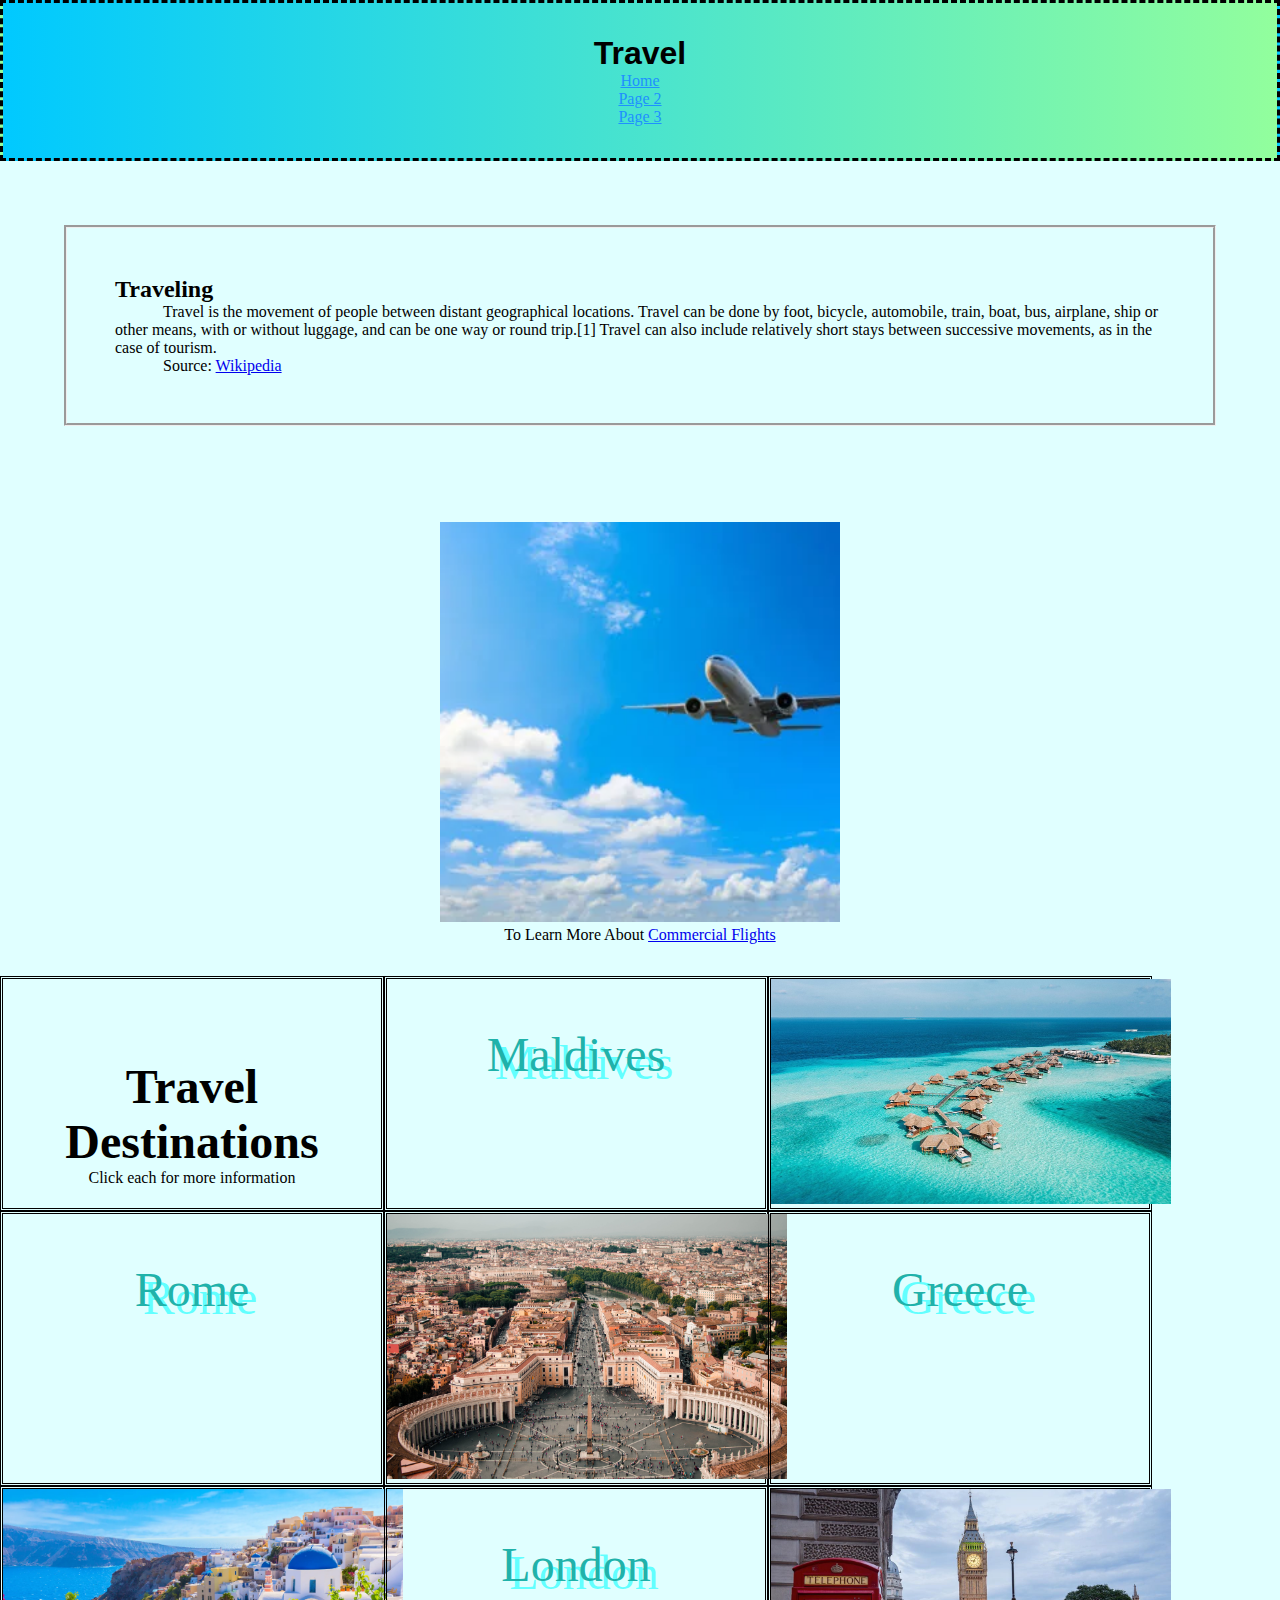
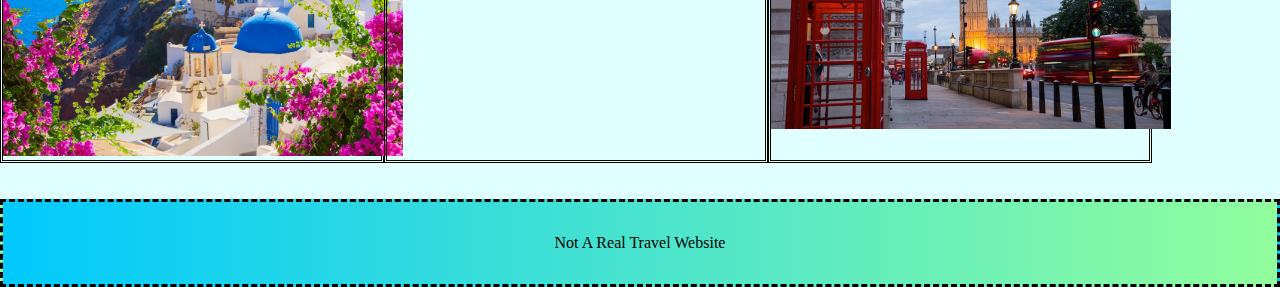
<file: src/index.html>
<!DOCTYPE html>
<html lang="en">

<head>
  <meta charset="utf-8">
  <title>Assignment Starter</title>
  <meta name="viewport" content="width=device-width, initial-scale=1">
  <link rel="stylesheet" href="./stylesheets/main.css">
</head>

<body>
  <!--  Your HTML goes here-->
  <header><h1>Travel</h1>
  <nav>
    <ul>
      <li><a href="#">Home</a></li>
      <li><a href="pg2.html">Page 2</a></li>
      <li><a href="pg3.html">Page 3</a></li>
    </ul>
  </nav></header>
<article>
  <h2>Traveling</h2>
  <p>Travel is the movement of people between distant geographical locations. Travel can be done by foot, bicycle, automobile, train, boat, bus, airplane, ship or other means, with or without luggage, and can be one way or round trip.[1] Travel can also include relatively short stays between successive movements, as in the case of tourism.</p>
  <p>Source: <a href="https://en.wikipedia.org/wiki/Travel" target="_blank">Wikipedia</a></p>
</article>

<figure>
    <img src="images/Plane.webp" alt="Airplane">
    <figcaption>To Learn More About <a href="https://calaero.edu/aeronautics/aircraft-performance/how-high-do-commercial-planes-fly/" target="_blank">Commercial Flights</a></figcaption>
</figure>

<div class="clearfix">
  <section class="column">
    <h2 id="td">Travel Destinations</h2>
    <p>Click each for more information</p>
  </section>

  <section class="column link">
    <a href="https://visitmaldives.com/en" target="_blank">Maldives</a>
  </section>

  <section class="column">
    <img src="images/Maldives.jpg" alt="Maldives">
  </section>

  <section class="column link">
    <a href="https://www.italia.it/en/lazio/rome" target="_blank">Rome</a>
  </section>

  <section class="column">
    <img src="images/Rome.jpg" alt="Rome">
  </section>

  <section class="column link">
    <a href="https://www.visitgreece.gr/" target="_blank">Greece</a>
  </section>

  <section class="column">
    <img src="images/Greece.webp" alt="Greece">
  </section>

  <section class="column link">
    <a href="https://www.visitlondon.com/" target="_blank">London</a>
  </section>

  <section class="column">
    <img src="images/London.jpg" alt="London">
  </section>
</div>
<br>
<br>
<footer>
  <p>Not A Real Travel Website</p>
</footer>

<script type="module" src="./javascripts/main.js"></script>
</body>
</html>
</file>
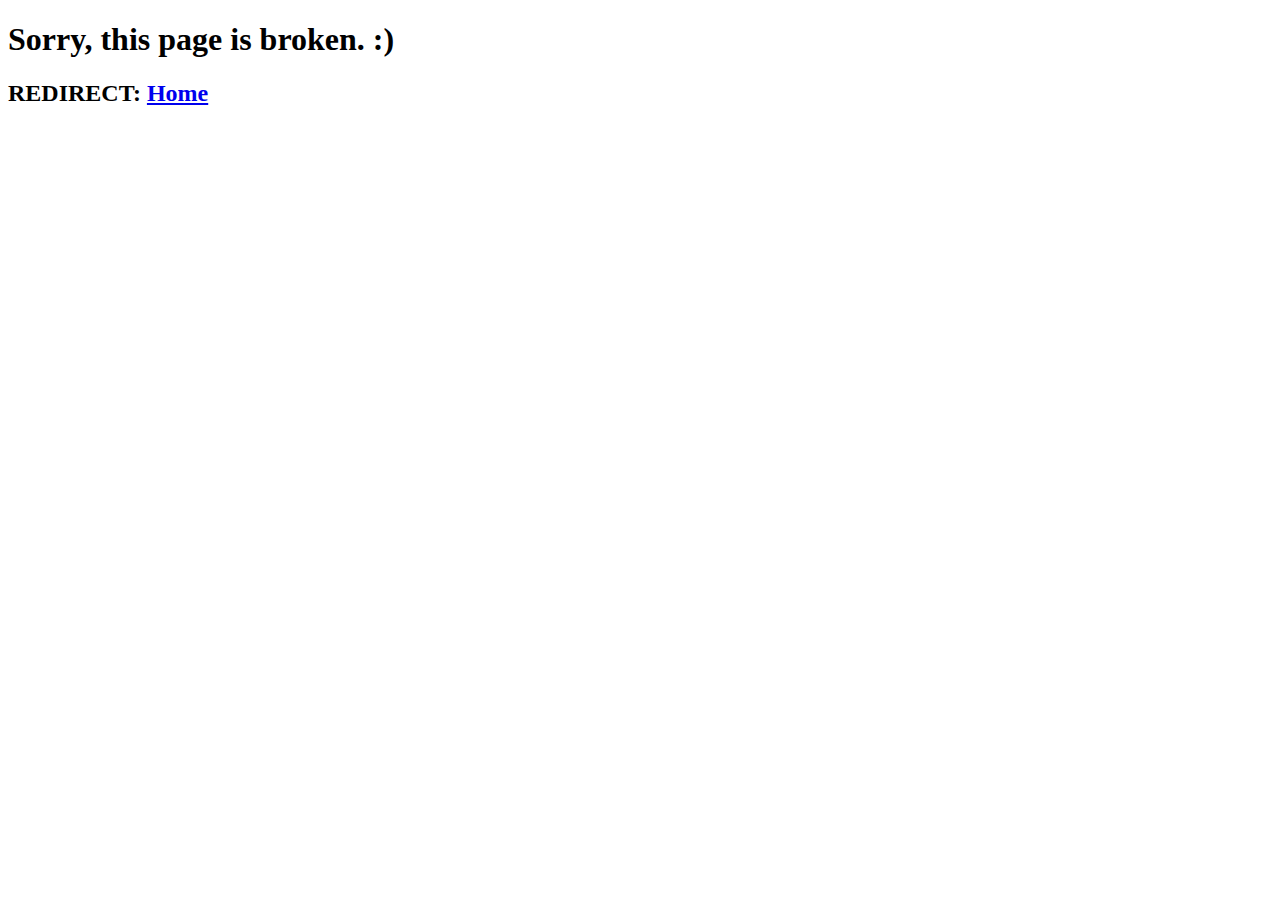
<file: src/pg2.html>
<!DOCTYPE html>
<html lang="en">
<head>
    <meta charset="UTF-8">
    <meta name="viewport" content="width=device-width, initial-scale=1.0">
    <title>Document</title>
</head>
<body>
    <h1>Sorry, this page is broken. :)</h1>
    <h2>REDIRECT: <a href="index.html">Home</a></h2>
</body>
</html>
</file>
<file: src/stylesheets/main.css>
/* Your styles go here */
*{
    padding: 0;
    margin: 0;
}

body{
    background-color: lightcyan;
}

header, footer{
    padding: 2rem;
    margin: auto;
    text-align: center;
    border-style: dashed;
    background-image: linear-gradient(90deg, #00C9FF 0%, #92FE9D 100%)
}

h1{
    font-size: xx-large;
    font-family: Verdana, Geneva, Tahoma, sans-serif;
}

nav{
    ul{
        list-style-type: none;
    }
    a{
        color: dodgerblue;
    }
}

nav a:hover{
    color: aliceblue;
    background-color: blue;
}

img{
    width: 25rem;
}

article{
    padding: 3rem;
    margin: 4rem;
    p{
        text-indent: 3rem;
    }
    border-style: groove;
}

article:hover{
    background-color: #92FE9D;
    border-style: dotted;
}

.column{
    border-style: double;
    text-align: center;
}

.column:hover{
    background-color: #00c8ff9a;

}

figure{
    text-align: center;
    margin: auto;
    padding: 2rem;
}

.clearfix{
    display: grid;
    grid-template-columns: 30% 30% 30%;
}

.link{
    padding: 3rem;
    font-size: xxx-large;
    font-family: 'Times New Roman', Times, serif;
    a{
        text-decoration: none;
        color: lightseagreen;
        text-shadow: 0.5rem 0.5rem rgba(0, 255, 255, 0.562);
    }
}

#td{
    font-size: xxx-large;
    margin-top: 5rem;
}
</file>
